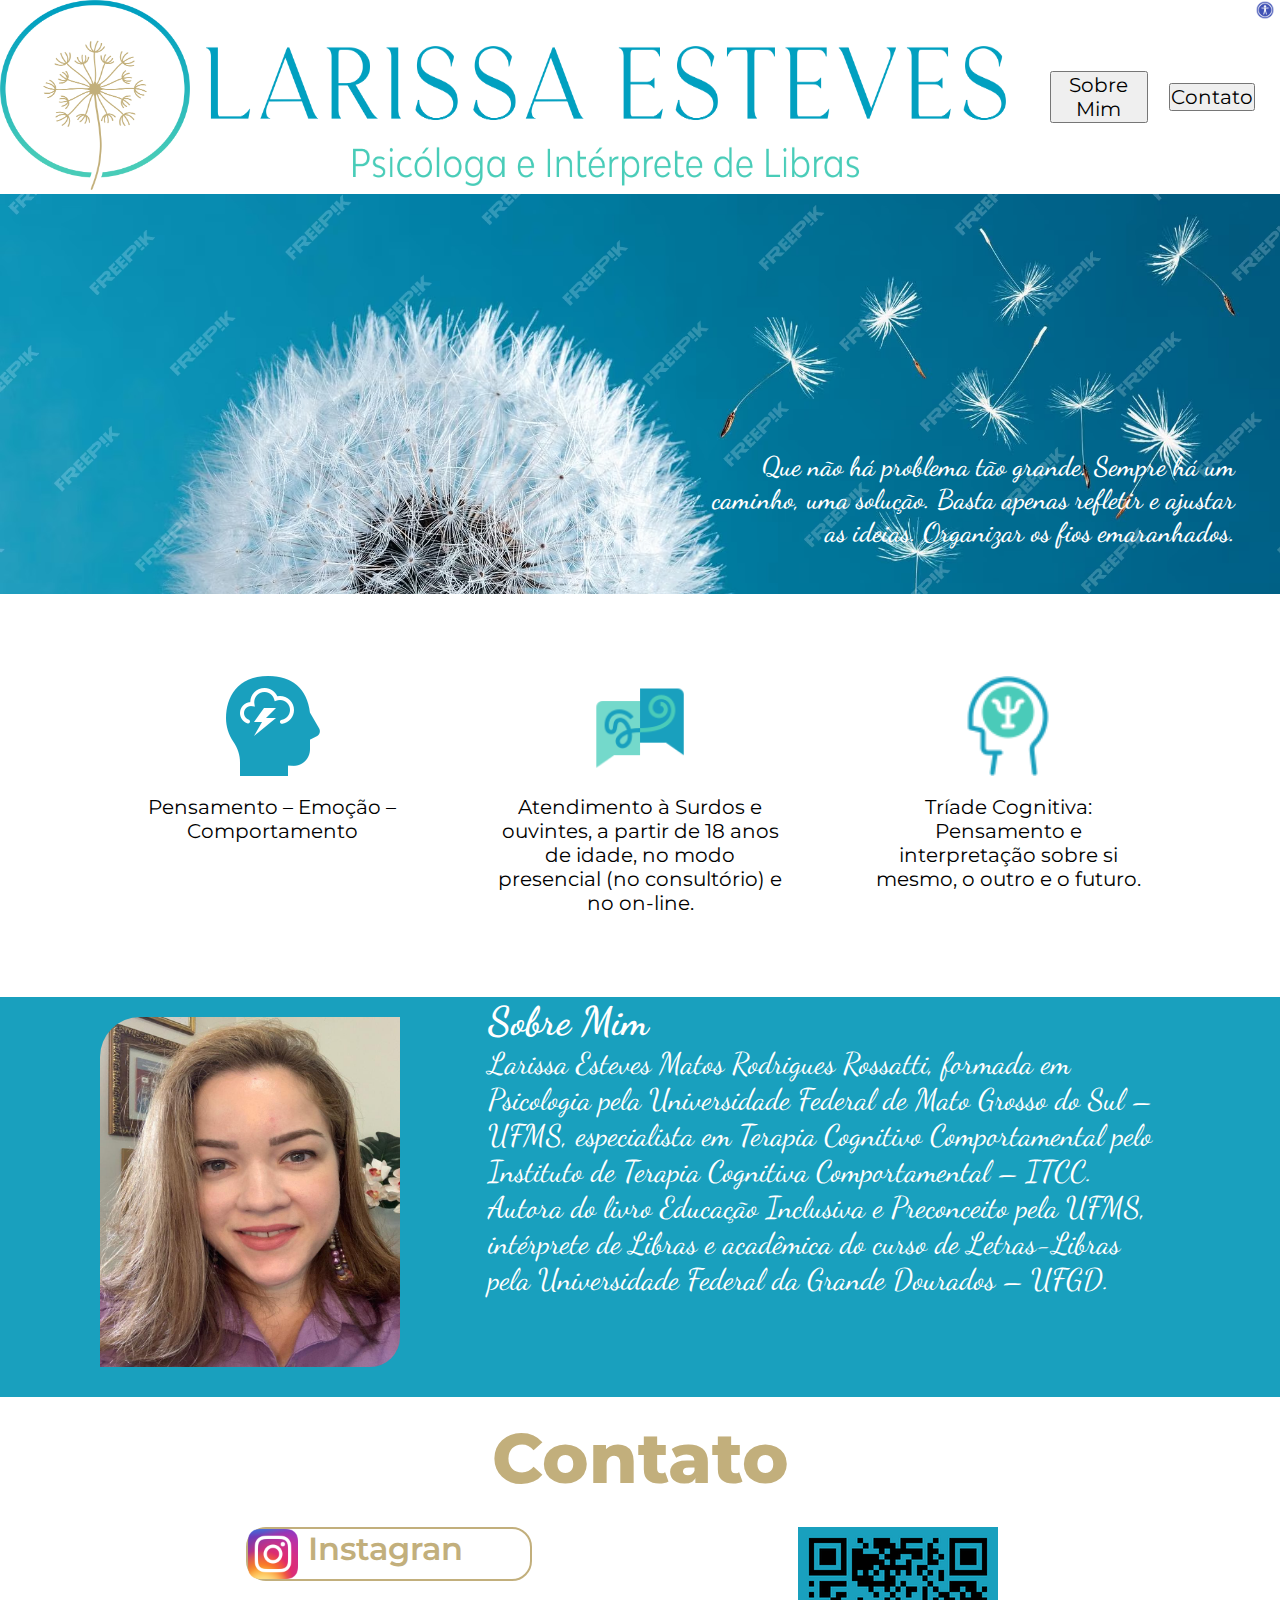
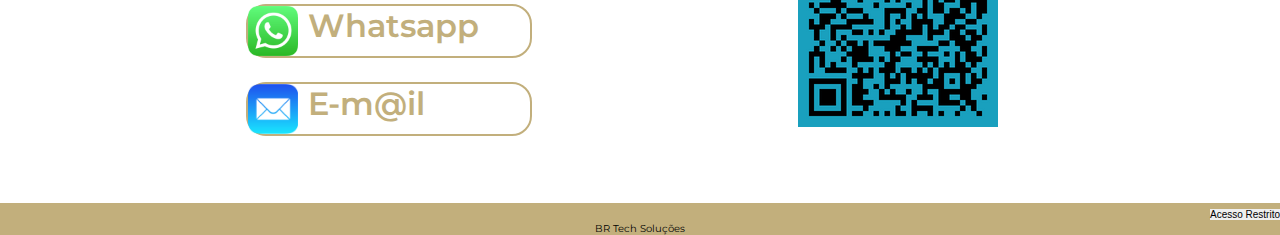
<file: Site-Larissa-main/Site-Larissa-main/psilibras/index.html>
<!doctype html>
<html lang="pt-br">

<head>
    <meta charset="utf-8">
    <meta name="viewport" content="width=device-width, initial-scale=1, maximum-scale=1, user-scalable=no">
    <title>Psicologia em Libras</title>
    <link href="https://cdn.jsdelivr.net/npm/bootstrap@5.3.2/dist/css/bootstrap.min.css" rel="stylesheet"
        integrity="sha384-T3c6CoIi6uLrA9TneNEoa7RxnatzjcDSCmG1MXxSR1GAsXEV/Dwwykc2MPK8M2HN" crossorigin="anonymous">
    <link rel="preconnect" href="https://fonts.googleapis.com">
    <link rel="preconnect" href="https://fonts.gstatic.com" crossorigin>
    <!-- <link href="https://fonts.googleapis.com/css2?family=Dancing+Script&family=Montserrat:ital,wght@1,500&display=swap"
        rel="stylesheet"> -->
    <link href="https://fonts.googleapis.com/css2?family=Dancing+Script&family=Montserrat:ital,wght@0,500;1,300&display=swap" rel="stylesheet">
    <link rel="stylesheet" href="css/styles.css">
</head>

<body>
    <header class="cabecalho">
        <div>
            <img class="cabecalho-logo" src="css/img/marca/logoemalta_/04.png" alt="Logo Larrisa Esteves">
        </div>
        <div>
            <img class="cabecalho-nome" src="css/img/marca/logoemalta_/05.png" alt="">
        </div>
        <div class="cabecalho-ancora">
            <div class="cabecalho-sobremim">
                <a href="#sobre-mim"><button type="button" class="btn btn-outline-primary">Sobre Mim</button></a>
            </div>
            <div class="cabecalho-contato">
                <a href="#contato"><button type="button" class="btn btn-outline-primary">Contato</button></a>
            </div>
        </div>
        
        <a class="acessibilidade" href="css/img/videos/01.mp4">
        <img class="acessibilidade-bt" src="css/img/icons/acessibilidade.png" alt="">
        </a>
    </header>
    <section class="container">
        <div class="container-img">
            <p class="container-texto">Que não há problema tão grande. Sempre há um caminho, uma solução. Basta apenas
                refletir e ajustar as ideias. Organizar os fios emaranhados.</p>
        </div>
    </section>
    <br>
    <section class="container-card">
        <div class="card" style="width: 18rem;">
            <img class="card-img" src="css/img/icons/01.png" class="card-img-top" alt="...">
            <div class="card-body">
                <p class="card-text">
                    Pensamento – Emoção – Comportamento</p>
            </div>
        </div>
        <br>
        <div class="card" style="width: 18rem;">
            <img class="card-img" src="css/img/icons/02.png" class="card-img-top" alt="...">
            <div class="card-body">
                <p class="card-text">
                    Atendimento à Surdos e ouvintes, a partir de 18 anos de idade, no modo presencial (no consultório) e
                    no
                    on-line.</p>
            </div>
        </div>
        <br>
        <div class="card" style="width: 18rem;">
            <img class="card-img" src="css/img/icons/3.png" class="card-img-top" alt="...">
            <div class="card-body">
                <p class="card-text">
                    Tríade Cognitiva: Pensamento e interpretação sobre si mesmo, o outro e o futuro.</p>
            </div>
        </div>
    </section>
    <br>
    <section class="sobre-mim" id="sobre-mim">
        <div class="sobre-mim-img">
            <img class="sobre-mim-img" src="css/img/larissa/larissa.jpg" alt="">
        </div>
        <div class="sobre-mim-texto">
            <h4>Sobre Mim</h4>
            <p>Larissa Esteves Matos Rodrigues Rossatti, formada em Psicologia pela Universidade Federal de Mato Grosso
                do Sul – UFMS, especialista em Terapia Cognitivo Comportamental pelo Instituto de Terapia Cognitiva
                Comportamental – ITCC. Autora do livro Educação Inclusiva e Preconceito pela UFMS, intérprete de Libras
                e acadêmica do curso de Letras-Libras pela Universidade Federal da Grande Dourados – UFGD.</p>




        </div>

    </section>
    <br>
    <h3 class="contato-a">Contato</h3>
    <section class="contato" id="contato">
       
        <div class="apresentacao-container">
            <a class="apresentacao-links-navegacao" href="https://instagram.com/larissaemr_psicologia?igshid=MTNiYzNiMzkwZA%3D%3D&utm_source=qr">
                <img src="css/img/icons/instagram.png" class="apresentacao-img">
                Instagran
            </a>
            <a class="apresentacao-links-navegacao" href="https://api.whatsapp.com/send?phone=(67)981133767">
                <img src="css/img/icons/whatsapp.png" class="apresentacao-img">
                Whatsapp
            </a>
            <a class="apresentacao-links-navegacao" href="mailto:larissaemr@gmail.com">
                <img src="css/img/icons/email.png" class="apresentacao-img">
                E-m@il
            </a>
        </div>
        <div class="apresentacao-links-qr">
            <img class="apresentacao-qr" src="css/img/icons/qrcode.png" alt="">
        </div>
    </section>
    <br>
    <footer class="footer">
        <div class="footer-ct">
            
            <a href="http://localhost:8080/PsiLibras-main/psilibras/login.php"><button type="submit" class="footer-bt">Acesso Restrito</button></a>
           
        </div>
        <p class="footer-p">BR Tech Soluções</p>
     
    </footer>
   





    <script src="https://cdn.jsdelivr.net/npm/bootstrap@5.3.2/dist/js/bootstrap.bundle.min.js"
        integrity="sha384-C6RzsynM9kWDrMNeT87bh95OGNyZPhcTNXj1NW7RuBCsyN/o0jlpcV8Qyq46cDfL"
        crossorigin="anonymous"></script>
</body>

</html>
</file>
<file: Site-Larissa-main/Site-Larissa-main/psilibras/css/styles.css>
*{
    margin: 0%;
    padding: 0%;
}




:root{
    --cor-fundo:#4acbb9;
    --cor-fundo-bg:#fffdd0;
    --cor-primaria :#19a0be;
    --cor-sedundaria:#c2af7c;
    --fonte-container:font-family: 'Dancing Script', cursive;
    /* --fonte-principal:"herkings"; */
}

body{
    font-family: var(--fonte-principal);
    background-color: white;   
}

.cabecalho{
    width: 100%;
    height: 100%;
    display: flex;
    flex-direction: row;
    background-color: white;
    border-color: var(--cor-primaria);
    /* border-style: ridge; */
    border-radius: 5px;    
}

.cabecalho-logo{    
    width: 190px;
    height: 190px;  
    
}

.cabecalho-nome{
    margin-top: 2%;
    width: 800px;
    height: 140px;  
    padding-top: 30px;
    padding-left: 2%; 
}

.cabecalho-ancora{
    width: 300px;
    display: flex;
    flex-direction: row;
    align-items: center;
    margin-left: 4%;    
}

.cabecalho-sobremim{
    align-items: center;
    margin-left: 4%;
}
.cabecalho-contato{
    margin-left: 10%;
}

.btn-outline-primary{
  font-family: 'Montserrat', sans-serif;
  font-size: 20px;
}

.acessibilidade{
    margin-right: 5px;
}
.acessibilidade-bt{
    width: 20px;
    height: 20px;
}


.container-img {
    background-image: url(img/dente-de-leao/dente-azul.png);
    background-size:cover ;
    background-repeat: no-repeat;    
    border: transparent;
    margin-left: calc(-50vw + 50%);
    margin-right: calc(-50vw + 50%);
    height: 400px;
    
}

.container-texto{
    font-family:'Dancing Script', cursive;;
    text-align: right;
    font-size: 27px;
    font-weight: 550;
    color: white;
    padding: 20% 3.5% 5% 55%;
}

.container-card{
    margin: 5% 10%;   
    display: flex;
    flex-direction: row;
    text-align: center;
    justify-content: space-between;    
}

.card{
    border: transparent;
    align-items: center;
    font-size: 20px;
    font-family: 'Montserrat', sans-serif;
}

.card-img{   
    width: 100px;
    height: 100px;
    margin: 0% 0% 5% 0%;
    background-color: white;   
}

.sobre-mim{
    margin-left: calc(-50vw + 50%);
    margin-right: calc(-50vw + 50%);
    height: 400px;
    display: flex;
    flex-direction: row;
    background-color: var(--cor-primaria);    
}

.sobre-mim-img{
   height: 350px;
   width: 300px;
   margin: 10px 10px 10px 50px;
   border-top-left-radius: 40px;
   border-end-end-radius: 30px;    
}

.sobre-mim-texto{   
    color: white;
    padding: 0% 10%;
    font-family:'Dancing Script', cursive;;
    font-weight: 300;
    font-size: 30px;    
}

.sobre-mim-texto h4{
    margin-top: 0%;
    font-size: 40px;
}

.contato-a{
    font-family: 'Montserrat', sans-serif;
    color: var(--cor-sedundaria);
    text-align: center;
    font-size: 70px;
    font-weight: 800;
}

.contato{
   
    display: flex;
    flex-direction: row;
    justify-content: space-between;
    font-family: 'Montserrat', sans-serif;
    padding: 2%;   
    margin: 0% 20% 0% 20%;    
}

.apresentacao-container{
   display: flex;
   flex-direction: column;
   align-items: center;
   margin-left: 15%;   
}

.apresentacao-links-navegacao{
    display: flex;
    border: 2px solid var(--cor-sedundaria);
    width: 120%;
    margin: 0% 100% 10% 0%;
    border-radius: 20px;
    font-size: 2rem;
    font-weight: 600;
    color: var(--cor-sedundaria);
    text-decoration: none;
}

.apresentacao-img{
    width: 50px;
    height: 50px;
    margin-right: 10px;
}



.apresentacao-qr{
    align-items: center;
   
}

a:hover{   
    transform: scale(1.1);
    transition: all 0.5s;  
}

.card:hover{
    background-color: var(--cor-sedundaria);
    color: white;
    .card-img{
    background-color: var(--cor-sedundaria);
   }
 }


.footer{
    background-color: var(--cor-sedundaria);
    margin-left: calc(-50vw + 50%);
    margin-right: calc(-50vw + 50%);
    height: 30px;
    text-align: center;
    font-family: 'Montserrat', sans-serif;
    
}
.footer-ct{
   text-align: end;
}
.footer-bt{
    font-size: 10px;   
    border: var(--cor-sedundaria);
}
.footer-p{
    background-color: var(--cor-sedundaria);
    font-size: 10px;
    text-align: center;
}
</file>
